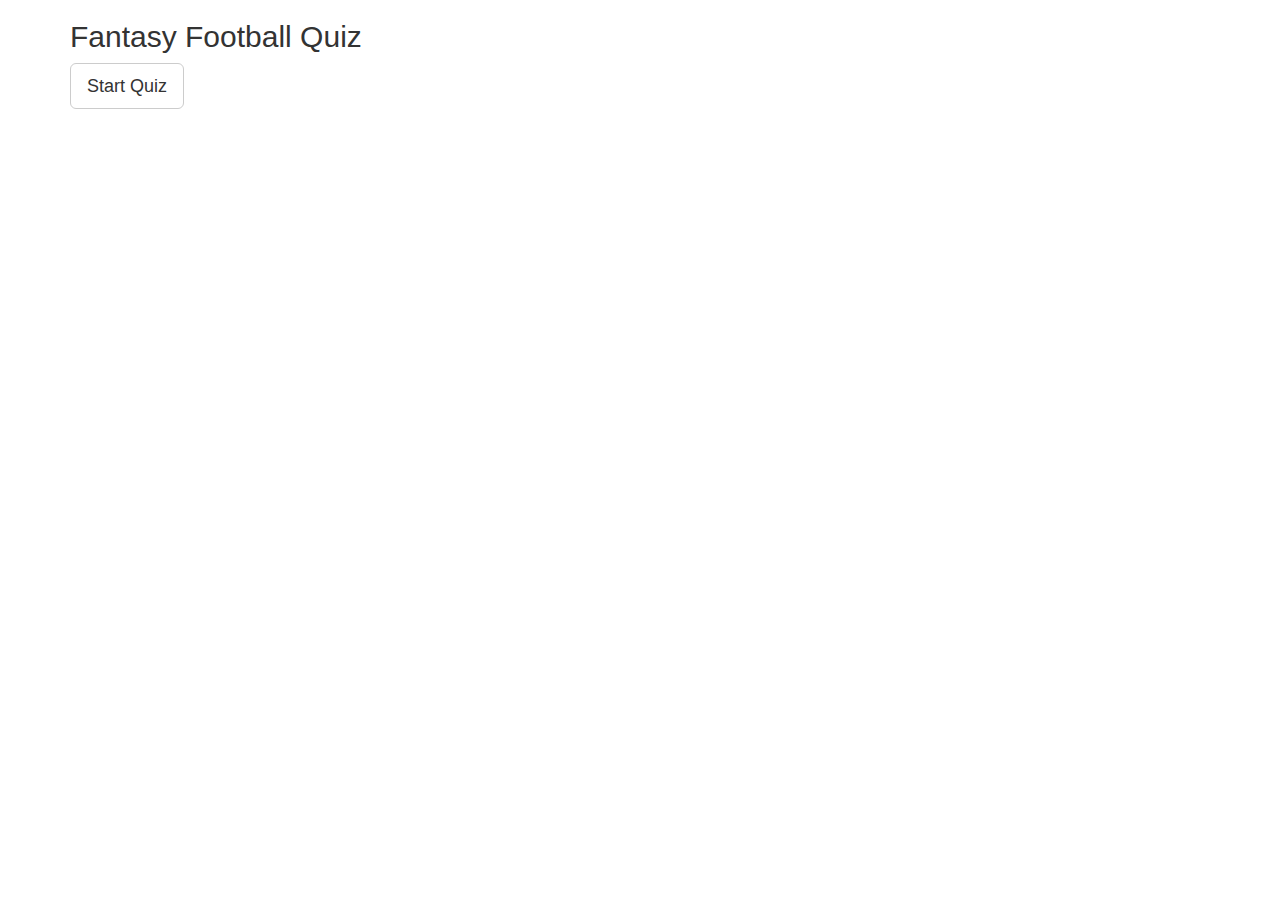
<file: modalexample.html>
<!DOCTYPE html>
<html>
<head>
	<link rel="stylesheet" type="text/css" href="assets/css/style.css">
	<link rel="stylesheet" type="text/css" href="assets/css/reset.css"> 
  <meta name="viewport" content="width=device-width, initial-scale=1">
  <link rel="stylesheet" href="https://maxcdn.bootstrapcdn.com/bootstrap/3.3.7/css/bootstrap.min.css">
  <script src="https://ajax.googleapis.com/ajax/libs/jquery/3.2.1/jquery.min.js"></script>
  <script src="https://maxcdn.bootstrapcdn.com/bootstrap/3.3.7/js/bootstrap.min.js"></script>
  <style>
  .modal-header, h4, .close {
      background-color: #5cb85c;
      color:white !important;
      text-align: center;
      font-size: 30px;
  }
  .modal-footer {
      background-color: #f9f9f9;
  }
  </style>
</head>
<body>

<div class="container">
  <h2>Fantasy Football Quiz</h2>
  <!-- Trigger the modal with a button -->
  <button type="button" class="btn btn-default btn-lg" id="myBtn">Start Quiz</button>

  <!-- Modal -->
    <div class="modal fade" id="myModal" role="dialog">
    <div class="modal-dialog">
    
      <!-- Modal content-->
      <div class="modal-content">
        <div class="modal-header">
          <button type="button" class="close" data-dismiss="modal">&times;</button>
          <h4 class="modal-title">Fantasy Football Quiz!</h4>
        </div>
        <div class="modal-body">
          <p>How much do you really know about fantasy football quiz questions? Let's check and prove yourself now!</p>
		  <br>
		  <img src="assets/images/fantasyfootballquiz.jpg" alt="Fantasy Football" style="width:548px;height:548px;">
        </div>
        <div class="modal-footer">
			<button type="submit" class="btn btn-danger btn-default pull-left" data-dismiss="modal"><span class="glyphicon glyphicon-remove"></span> Cancel</button>
            <input class="btn btn-danger btn-default quizStart pull-left" id="startButton" onClick="startQuiz()" type="submit" value="Start" />
        </div>
      </div>
      
    </div>
  </div>
  
  
  <div class="modal fade shownPanel" id="myModal1" role="dialog">
    <div class="modal-dialog">
    
      <!-- Modal content-->
      <div class="modal-content">
        <div class="modal-header" style="padding:35px 50px;">
          <button type="button" class="close" data-dismiss="modal">&times;</button>
          <h4><span class="glyphicon glyphicon-hourglass"></span> Fantasy Football</h4>
        </div>
        <div class="modal-body" style="padding:40px 50px;">
          	<table class="table panel1" style="width:auto; background-color: #eaece5;">
	    <thead>
			<tr>
				<th>Questions</th>
				<span id="panelTimer"></span>

			</tr>
		</thead>
	<tr class="row1">
	  <td class="columnR1C1">
	  	<div class="question-display1">
	    	<ul class="answer-display1">
    		</ul>
	  	</div>
	  </td>
	  <td class="columnR1C2">
	  	<div class="question-display2">
	    	<ul class="answer-display2">
	    	</ul>
	  	</div>
	  </td>
	</tr>
	<tr class="row2">
	  <td class="columnR2C1">
	  	<div class="question-display3">
	    	<ul class="answer-display3">
	    	</ul>
		</div>
	  </td>
	  <td class="columnR2C2">
	  	<div class="question-display4">
	    	<ul class="answer-display4">
    		</ul>
	  	</div>
	  </td>
	</tr>
	<tr>
		<td class="row3">
			<div class="next-Panel-1"> </div>
					
		</td>
	</tr>
	</table>
        </div>
        <div class="modal-footer">
          <button type="submit" class="btn btn-danger btn-default pull-left" data-dismiss="modal"><span class="glyphicon glyphicon-remove"></span> Cancel</button>
		  <input class="btn btn-danger btn-default quizStart pull-left" id="startButton" onClick="startQuiz()" type="submit" value="Start" />
          <p>Not a member? <a href="#">Sign Up</a></p>
          <p>Forgot <a href="#">Password?</a></p>
        </div>
      </div>
      
    </div>
  </div> 
<!-- Modal 2 -->

  <div class="modal fade shownPanel" id="myModal2" role="dialog">
    <div class="modal-dialog">
    
      <!-- Modal content-->
      <div class="modal-content">
        <div class="modal-header" style="padding:35px 50px;">
          <button type="button" class="close" data-dismiss="modal">&times;</button>
          <h4><span class="glyphicon glyphicon-hourglass"></span> Fantasy Football</h4>
        </div>
        <div class="modal-body" style="padding:40px 50px;">
	<table class="table panel2" style="width:auto; background-color: #eaece5;">
		<thead>
		<tr>
			<th>Questions</th>
			<span id="panelTimer"></span>

		</tr>
		</thead>
	<tr class="row1">
	  <td class="columnR1C1">
	  	<div class="question-display5">
	    	<ul class="answer-display5">
    		</ul>
	  	</div>
	  </td>
	  <td class="columnR1C2">
	  	<div class="question-display6">
	    	<ul class="answer-display6">
	    	</ul>
	  	</div>
	  </td>
	</tr>
	<tr class="row2">
	  <td class="columnR2C1">
	  	<div class="question-display7">
	    	<ul class="answer-display7">
	    	</ul>
		</div>
	  </td>
	  <td class="columnR2C2">
	  	<div class="question-display8">
	    	<ul class="answer-display8">
    		</ul>
	  	</div>
	  </td>
	</tr>
	<tr class="row3">
		<td>
			<div class="next-Panel-2"> </div>
			
		</td>
	</tr>
	</table>
        </div>
        <div class="modal-footer">
          <button type="submit" class="btn btn-danger btn-default pull-left" data-dismiss="modal"><span class="glyphicon glyphicon-remove"></span> Cancel</button>
		  <input class="btn btn-danger btn-default quizStart pull-left" id="startButton" onClick="startQuiz()" type="submit" value="Start" />
          <p>Not a member? <a href="#">Sign Up</a></p>
          <p>Forgot <a href="#">Password?</a></p>
        </div>
      </div>
      
    </div>
  </div> 

<!-- Modal 2 -->

<!-- Modal 3 -->

  <div class="modal fade shownPanel" id="myModal3" role="dialog">
    <div class="modal-dialog">
    
      <!-- Modal content-->
      <div class="modal-content">
        <div class="modal-header" style="padding:35px 50px;">
          <button type="button" class="close" data-dismiss="modal">&times;</button>
          <h4><span class="glyphicon glyphicon-hourglass"></span> Fantasy Football</h4>
        </div>
        <div class="modal-body" style="padding:40px 50px;">
 	<table class="table panel3" style="width:auto; background-color: #eaece5;">
		<thead>
		<tr>
			<th>Questions</th>
			<span id="panelTimer"></span>
		</tr>
		</thead>
	<tr class="row1">
	  <td class="columnR1C1">
	  	<div class="question-display9">
	    	<ul class="answer-display9">
    		</ul>
	  	</div>
	  </td>
	  <td class="columnR1C2">
	  	<div class="question-display10">
	    	<ul class="answer-display10">
	    	</ul>
	  	</div>
	  </td>
	</tr>
	<tr class="row2">
	  <td class="columnR2C1">
	  	<div class="question-display11">
	    	<ul class="answer-display11">
	    	</ul>
		</div>
	  </td>
	  <td class="columnR2C2">
	  	<div class="question-display12">
	    	<ul class="answer-display12">
    		</ul>
	  	</div>
	  </td>
	</tr>
	<tr class="row3">
	<!--show control buttons -->
		<td>
			<div class="submitter">
			</div>
			
		</td>
	</tr>
	</table>
        </div>
        <div class="modal-footer">
          <button type="submit" class="btn btn-danger btn-default pull-left" data-dismiss="modal"><span class="glyphicon glyphicon-remove"></span> Cancel</button>
		  <input class="btn btn-danger btn-default quizStart pull-left" id="startButton" onClick="startQuiz()" type="submit" value="Start" />
          <p>Not a member? <a href="#">Sign Up</a></p>
          <p>Forgot <a href="#">Password?</a></p>
        </div>
      </div>
      
    </div>
  </div> 

<!-- Modal 3 -->
  
  
</div>
<script src='assets/javascript/app.js'></script> 
<script>
$(document).ready(function(){
    $("#myBtn").click(function(){
        $("#myModal1").modal();
		startQuiz();
    });
});
</script>

</body>
</html>
</file>
<file: assets/css/style.css>
/* css here */
html {
	margin: auto;
}

body {
	margin: auto;
}

.jumbotron {
    margin-bottom: 0px;
    background-image: url(../images/fantasyfootballquiz.jpg);
    background-position: 0% 25%;
    background-size: cover;
    background-repeat: no-repeat;
    color: white;
    text-shadow: black 0.3em 0.3em 0.3em;
}

h1.jumboText {

	color: white;
}

.container {
	margin: auto;
}

{
  border: 1px solid black;
}

p.question {
  font-family: Arial, sans-serif;
	  font-size:20px;
  color: #2E2E2E;
  margin-bottom:0px;
}

h2.quizHeader {
  font-family: Arial, sans-serif;
  font-weight:normal;
  font-size:25px;
  line-height: 27px;
/*  margin: 24px 0 12px 0; */
	margin: auto;
  padding: 0 0 4px 0;
  border-bottom: 1px solid #a2a2a2;
}

h2.quizScore{
  font-family: Arial, sans-serif;
  font-size:25px;
}

h2.quizStart{
  font-family: Arial, sans-serif;
  font-size:25px;
}

h2.nextPanelbtn{
  font-family: Arial, sans-serif;
  font-size:25px;
}


div.quizAnswers{
  font-family: Arial, sans-serif;
  font-size:16px;
  color: #424242;
  padding: 4px 0 4px 0;
}

label {
  font-family: Arial, sans-serif;
  font-size:14px;
  color: #424242;
  vertical-align:top;
}

input.answer[type="radio"] {
  margin-bottom: 10px;
}

input.quizSubmit[type="submit"] {
  -webkit-background-clip: border-box;
  -webkit-background-origin: padding-box;
  -webkit-background-size: auto;
  -webkit-transition-delay: 0s, 0s;
  -webkit-transition-duration: 0.2s, 0.2s;
  -webkit-transition-property: color, background-color;
  -webkit-transition-timing-function: ease, ease;
  box-shadow: rgba(0, 0, 0, 0.498039) 0px 0px 5px 0px;
  color: #ffffff;
  background-color: #c30b0a;
  /* margin: 0; */
  border: 0;
  outline: 0;
  text-transform:uppercase;
  height:35px;
  width:85px;
  border: 1px solid #5E5E5E;
  border-radius:5px;
  
 }

 input.quizStart[type="submit"] {
  -webkit-background-clip: border-box;
  -webkit-background-origin: padding-box;
  -webkit-background-size: auto;
  -webkit-transition-delay: 0s, 0s;
  -webkit-transition-duration: 0.2s, 0.2s;
  -webkit-transition-property: color, background-color;
  -webkit-transition-timing-function: ease, ease;
  box-shadow: rgba(0, 0, 0, 0.498039) 0px 0px 5px 0px;
  color: #ffffff;
  background-color: #c30b0a;
  /*margin: 0; */
  border: 0;
  outline: 0;
  text-transform:uppercase;
  height:35px;
  width:85px;
  border: 1px solid #5E5E5E;
  border-radius:5px;
  
 }
 
 input.nextPanelbtn[type="submit"] {
  -webkit-background-clip: border-box;
  -webkit-background-origin: padding-box;
  -webkit-background-size: auto;
  -webkit-transition-delay: 0s, 0s;
  -webkit-transition-duration: 0.2s, 0.2s;
  -webkit-transition-property: color, background-color;
  -webkit-transition-timing-function: ease, ease;
  box-shadow: rgba(0, 0, 0, 0.498039) 0px 0px 5px 0px;
  color: #ffffff;
  background-color: #c30b0a;
  /*margin: 0; */
  border: 0;
  outline: 0;
  text-transform:uppercase;
  height:35px;
  width:85px;
  border: 1px solid #5E5E5E;
  border-radius:5px;
  
 }
 
 
input.quizSubmit[type="submit"]:hover {
  color: #ffffff;
  background: #680f11;
  text-decoration: none;
}

input.quizStart[type="submit"]:hover {
  color: #ffffff;
  background: #680f11;
  text-decoration: none;
}

input.nextPanelbtn[type="submit"]:hover {
  color: #ffffff;
  background: #680f11;
  text-decoration: none;
}


table {
	margin: auto;
	background-color: #eaece5;
/*	background: url("../images/certificate.png") no-repeat; */
/*	background-size: 100%; */
	border:1px solid #BDBDBD;
	border-radius:5px;
	padding:10px;
	padding-left:25px;
	box-shadow: rgba(0, 0, 0, 0.498039) 0px 0px 1px 0px;
}

tbody {
	display: none;
}

th {
	display: none;
}

tr {
  
}

td {
	padding: 10px;
}

.submitter {
	  width:85px;
}

.startQuiz {
	  width:85px;
}

.nextPanelbtn {
	  width:85px;
}


.hide {
	  display:none;
}


/*SFS light red = #c30b0a;
SFS dark red = #9f2026; */
</file>
